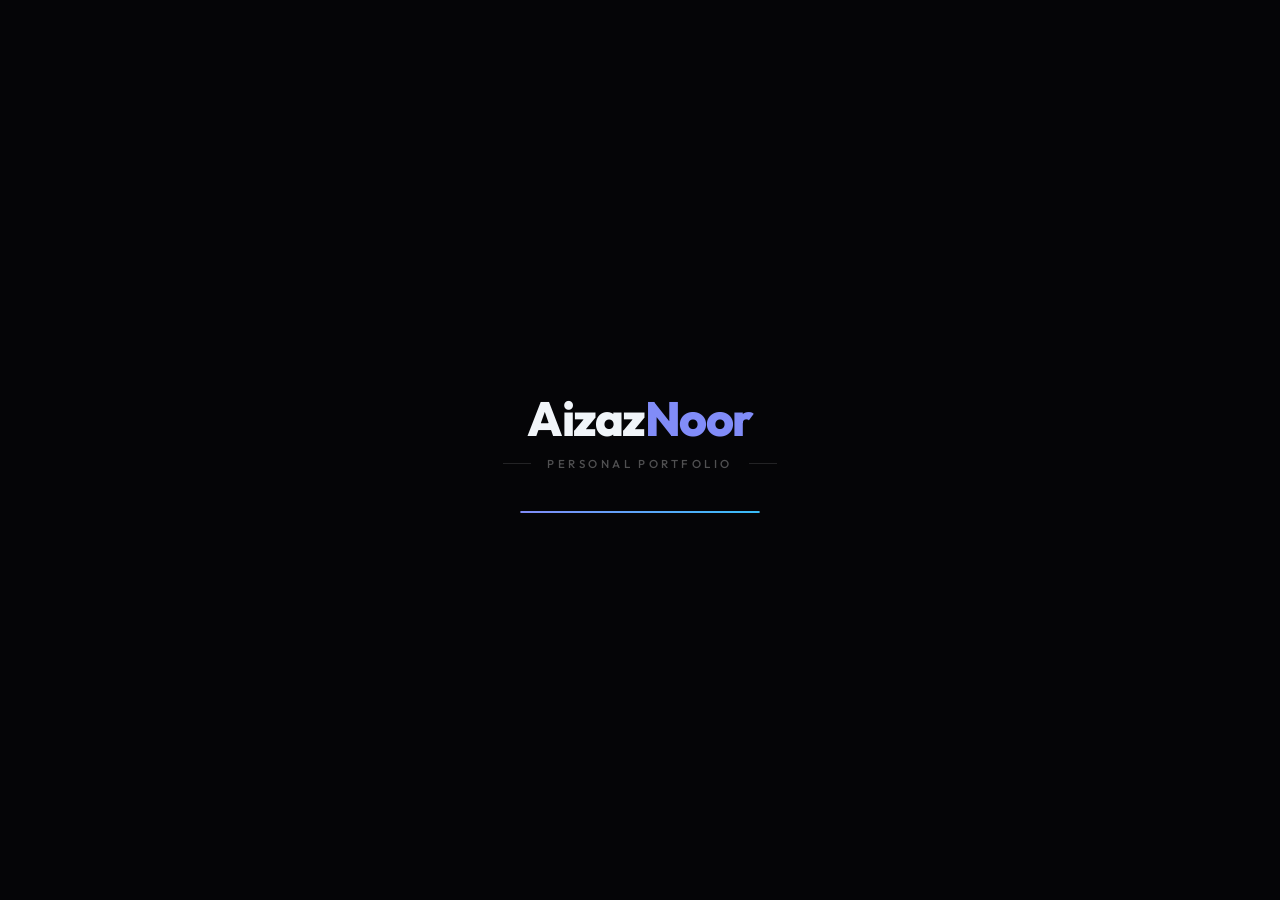
<file: index.html>
<!DOCTYPE html>
<html lang="en">
  <head>
    <meta charset="UTF-8" />
    <meta name="viewport" content="width=device-width, initial-scale=1.0" />

    <!-- Primary Meta Tags -->
    <title>Aizaz Noor-Portfolio</title>
    <meta name="title" content="Aizaz Noor-Portfolio" />
    <meta name="description" content="Portfolio of Aizaz Noor: BSE student at COMSATS, Aspiring AIOps Engineer, MERN-stack developer, and CLI tool creator. Building scalable AI pipelines from Lahore, Pakistan." />
    <meta name="keywords" content="Aizaz Noor, portfolio, software engineer, AIOps, MERN, React, Node.js, AI, Pakistan" />
    <meta name="author" content="Aizaz Noor" />
    <meta name="robots" content="index, follow" />

    <!-- Open Graph / Social -->
    <meta property="og:type" content="website" />
    <meta property="og:title" content="Aizaz Noor-Portfolio" />
    <meta property="og:description" content="Explore projects, tech stack, certifications, and experience of Aizaz Noor — BSE student building production AI and SaaS tools." />
    <meta property="og:url" content="https://portfolio-seven-opal-48.vercel.app/" />
    <meta property="og:image" content="/profile.jpeg" />

    <!-- Twitter -->
    <meta name="twitter:card" content="summary_large_image" />
    <meta name="twitter:title" content="Aizaz Noor-Portfolio" />
    <meta name="twitter:description" content="Portfolio of Aizaz Noor: MERN dev, AIOps engineer, CLI tool creator." />
    <meta name="twitter:image" content="/profile.jpeg" />

    <!-- Favicon -->
    <link rel="icon" type="image/png" href="/favicon.png" />

    <!-- Fonts: Inter (body) + Outfit (display) — async non-blocking load -->
    <link rel="preconnect" href="https://fonts.googleapis.com" />
    <link rel="preconnect" href="https://fonts.gstatic.com" crossorigin />
    <link rel="dns-prefetch" href="https://fonts.googleapis.com" />
    <link rel="dns-prefetch" href="https://fonts.gstatic.com" />
    <!-- Load fonts async — media=print trick prevents render-blocking -->
    <link
      href="https://fonts.googleapis.com/css2?family=Inter:wght@300;400;500;600&family=Outfit:wght@400;600;800;900&display=swap"
      rel="stylesheet"
      media="print"
      onload="this.media='all'"
    />
    <noscript>
      <link href="https://fonts.googleapis.com/css2?family=Inter:wght@300;400;500;600&family=Outfit:wght@400;600;800;900&display=swap" rel="stylesheet" />
    </noscript>

  </head>
  <body>
    <!-- ═══════════════════════════════════════════════════
         NATIVE PRELOADER — renders instantly before React
         Removed by App.jsx via custom 'app-ready' event
    ═══════════════════════════════════════════════════ -->
    <div id="native-preloader" aria-hidden="true">
      <div class="np-brand">
        <span class="np-name">Aizaz</span><span class="np-accent">Noor</span>
      </div>
      <div class="np-subtitle">
        <span class="np-line"></span>
        <span>Personal Portfolio</span>
        <span class="np-line"></span>
      </div>
      <div class="np-track"><div class="np-fill"></div></div>
    </div>
    <style>
      #native-preloader {
        position: fixed; inset: 0;
        background: #050507;
        z-index: 10000;
        display: flex; flex-direction: column;
        justify-content: center; align-items: center;
        transition: opacity 0.7s ease, visibility 0.7s ease;
        font-family: 'Outfit', -apple-system, sans-serif;
      }
      #native-preloader.np-exit { opacity: 0; visibility: hidden; }
      #native-preloader.np-done { display: none; }
      .np-brand {
        font-size: clamp(2rem, 5vw, 3rem);
        font-weight: 800; letter-spacing: -0.03em;
        margin-bottom: 0.5rem;
        animation: np-up 0.5s ease both;
      }
      .np-name { color: #f1f5f9; }
      .np-accent { color: #818cf8; }
      .np-subtitle {
        display: flex; align-items: center; gap: 1rem;
        font-size: 0.72rem; font-weight: 500;
        letter-spacing: 0.3em; text-transform: uppercase;
        color: rgba(255,255,255,0.3);
        margin-bottom: 2.5rem;
        animation: np-up 0.5s 0.1s ease both;
      }
      .np-line { display: block; height: 1px; width: 28px; background: rgba(255,255,255,0.12); }
      .np-track {
        width: 240px; height: 2px;
        background: rgba(255,255,255,0.08);
        border-radius: 2px; overflow: hidden;
      }
      .np-fill {
        height: 100%;
        background: linear-gradient(90deg, #818cf8, #38bdf8);
        box-shadow: 0 0 10px rgba(129,140,248,0.6);
        border-radius: 2px;
        animation: np-load 1.1s cubic-bezier(0.4,0,0.2,1) forwards;
      }
      @keyframes np-load { from { width: 0%; } to { width: 100%; } }
      @keyframes np-up {
        from { opacity: 0; transform: translateY(16px); }
        to   { opacity: 1; transform: translateY(0); }
      }
    </style>
    <script>
      // Remove native preloader once React fires the 'app-ready' event
      document.addEventListener('app-ready', function() {
        var el = document.getElementById('native-preloader');
        if (!el) return;
        el.classList.add('np-exit');
        setTimeout(function() { el.classList.add('np-done'); }, 750);
      });
    </script>

    <div id="root"></div>
    <script type="module" src="/src/main.jsx"></script>
  </body>
</html>
</file>
